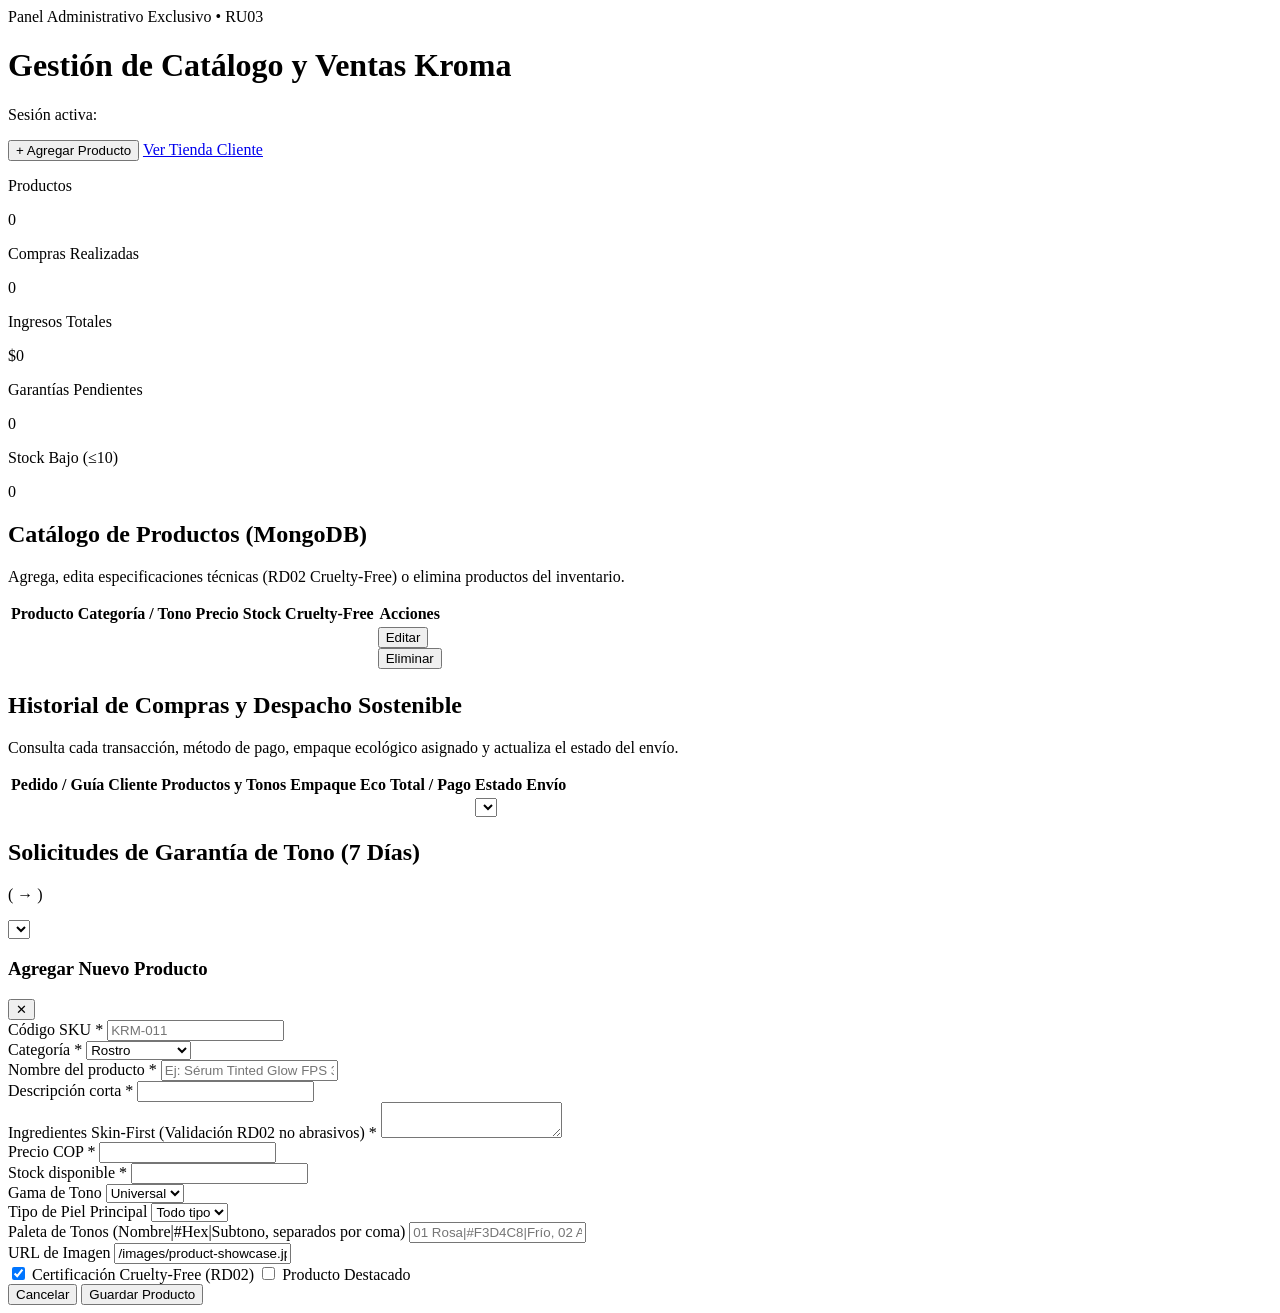
<file: target/classes/views/admin/dashboard.html>
<!DOCTYPE html>
<html lang="es" xmlns:th="http://www.thymeleaf.org">
<head th:replace="~{fragments/layout :: head(${titulo})}"></head>
<body class="bg-white text-kromaDark antialiased min-h-screen flex flex-col">

<div th:replace="~{fragments/layout :: header}"></div>

<main class="flex-1 max-w-7xl mx-auto px-4 sm:px-6 lg:px-8 py-8 space-y-8 w-full">
    <!-- Cabecera Admin -->
    <div class="flex flex-wrap items-center justify-between gap-4 bg-kromaDark text-white rounded-3xl p-6 shadow-lg">
        <div>
            <span class="text-[11px] uppercase tracking-widest text-pink-300 font-bold">Panel Administrativo Exclusivo • RU03</span>
            <h1 class="text-2xl sm:text-3xl font-extrabold mt-1">Gestión de Catálogo y Ventas Kroma</h1>
            <p class="text-xs text-gray-300 mt-1">Sesión activa: <span th:text="${usuarioActual.nombre + ' (' + usuarioActual.correo + ')'}"></span></p>
        </div>
        <div class="flex gap-3">
            <button type="button" onclick="abrirModalNuevoProducto()" class="px-5 py-2.5 rounded-full bg-kromaPink hover:bg-pink-700 text-white text-xs font-extrabold shadow">
                + Agregar Producto
            </button>
            <a href="/" class="px-4 py-2.5 rounded-full bg-white/10 hover:bg-white/20 text-xs font-bold">Ver Tienda Cliente</a>
        </div>
    </div>

    <div th:if="${flashOk != null}" class="p-4 rounded-2xl bg-emerald-50 border border-emerald-200 text-emerald-800 text-sm font-semibold" th:text="'✅ ' + ${flashOk}"></div>
    <div th:if="${flashError != null}" class="p-4 rounded-2xl bg-red-50 border border-red-200 text-red-700 text-sm font-semibold" th:text="'⚠️ ' + ${flashError}"></div>

    <!-- KPIs -->
    <div class="grid grid-cols-2 lg:grid-cols-5 gap-4">
        <div class="bg-pink-50/60 border border-pink-100 rounded-2xl p-4">
            <p class="text-[11px] font-bold uppercase text-gray-500">Productos</p>
            <p class="text-2xl font-extrabold text-kromaDark mt-1" th:text="${totalProductos}">0</p>
        </div>
        <div class="bg-pink-50/60 border border-pink-100 rounded-2xl p-4">
            <p class="text-[11px] font-bold uppercase text-gray-500">Compras Realizadas</p>
            <p class="text-2xl font-extrabold text-kromaDark mt-1" th:text="${totalPedidos}">0</p>
        </div>
        <div class="bg-pink-50/60 border border-pink-100 rounded-2xl p-4">
            <p class="text-[11px] font-bold uppercase text-gray-500">Ingresos Totales</p>
            <p class="text-xl font-extrabold text-kromaPink mt-1" th:text="${currencyHelper.cop(ingresosTotales)}">$0</p>
        </div>
        <div class="bg-pink-50/60 border border-pink-100 rounded-2xl p-4">
            <p class="text-[11px] font-bold uppercase text-gray-500">Garantías Pendientes</p>
            <p class="text-2xl font-extrabold text-amber-600 mt-1" th:text="${garantiasPendientes}">0</p>
        </div>
        <div class="bg-pink-50/60 border border-pink-100 rounded-2xl p-4">
            <p class="text-[11px] font-bold uppercase text-gray-500">Stock Bajo (≤10)</p>
            <p class="text-2xl font-extrabold text-red-600 mt-1" th:text="${stockBajo}">0</p>
        </div>
    </div>

    <!-- Sección 1: CRUD Productos (Agregar, Editar Especificaciones, Eliminar) -->
    <div class="bg-white border border-pink-100 rounded-3xl p-6 shadow-sm space-y-4">
        <div>
            <h2 class="text-lg font-extrabold text-kromaDark">Catálogo de Productos (MongoDB)</h2>
            <p class="text-xs text-gray-500">Agrega, edita especificaciones técnicas (RD02 Cruelty-Free) o elimina productos del inventario.</p>
        </div>

        <div class="overflow-x-auto">
            <table class="w-full text-left text-xs">
                <thead>
                <tr class="border-b border-pink-100 text-gray-500 uppercase text-[11px]">
                    <th class="py-3 px-2">Producto</th>
                    <th class="py-3 px-2">Categoría / Tono</th>
                    <th class="py-3 px-2">Precio</th>
                    <th class="py-3 px-2">Stock</th>
                    <th class="py-3 px-2">Cruelty-Free</th>
                    <th class="py-3 px-2 text-right">Acciones</th>
                </tr>
                </thead>
                <tbody class="divide-y divide-pink-50">
                <tr th:each="p : ${productos}" class="hover:bg-pink-50/30">
                    <td class="py-3 px-2">
                        <div class="flex items-center gap-3">
                            <img th:src="${p.imagenUrl}" alt="" class="w-11 h-11 rounded-xl object-contain bg-pink-50 border border-pink-100 shrink-0">
                            <div>
                                <p class="font-extrabold text-kromaDark" th:text="${p.nombre}"></p>
                                <p class="text-[11px] text-gray-400" th:text="${p.codigo + ' • ' + p.linea}"></p>
                            </div>
                        </div>
                    </td>
                    <td class="py-3 px-2">
                        <span class="font-bold text-kromaPink" th:text="${p.categoria}"></span>
                        <span class="block text-[11px] text-gray-500" th:text="'Gama: ' + ${p.gamaTono}"></span>
                    </td>
                    <td class="py-3 px-2 font-extrabold" th:text="${currencyHelper.cop(p.precio)}"></td>
                    <td class="py-3 px-2">
                        <span th:classappend="${p.stock <= 10} ? 'bg-red-100 text-red-700' : 'bg-emerald-100 text-emerald-700'"
                              th:text="${p.stock} + ' uds'" class="px-2.5 py-0.5 rounded-full font-bold"></span>
                    </td>
                    <td class="py-3 px-2">
                        <span class="text-emerald-700 font-bold" th:text="${p.certificacionCrueltyFree ? '✓ Certificado' : '✗ No'}"></span>
                    </td>
                    <td class="py-3 px-2 text-right whitespace-nowrap space-x-1.5">
                        <button type="button"
                                th:data-id="${p.id}"
                                th:data-codigo="${p.codigo}"
                                th:data-nombre="${p.nombre}"
                                th:data-desccorta="${p.descripcionCorta}"
                                th:data-ingredientes="${p.descripcionIngredientes}"
                                th:data-categoria="${p.categoria}"
                                th:data-linea="${p.linea}"
                                th:data-precio="${p.precio}"
                                th:data-stock="${p.stock}"
                                th:data-gama="${p.gamaTono}"
                                th:data-tipopiel="${!#lists.isEmpty(p.tipoPiel) ? p.tipoPiel[0] : 'Todo tipo'}"
                                th:data-imagen="${p.imagenUrl}"
                                th:data-paleta="${p.paletaResumenTexto}"
                                th:data-destacado="${p.destacado}"
                                onclick="abrirModalEditarProducto(this)"
                                class="px-3 py-1.5 rounded-full bg-pink-100 text-kromaPink font-bold hover:bg-kromaPink hover:text-white transition">
                            Editar
                        </button>
                        <form th:action="@{/admin/productos/{id}/eliminar(id=${p.id})}" method="POST" class="inline"
                              onsubmit="return confirm('¿Seguro que deseas eliminar este producto de MongoDB?');">
                            <button type="submit" class="px-3 py-1.5 rounded-full bg-red-50 text-red-600 font-bold hover:bg-red-600 hover:text-white transition">
                                Eliminar
                            </button>
                        </form>
                    </td>
                </tr>
                </tbody>
            </table>
        </div>
    </div>

    <!-- Sección 2: Historial de Compras -->
    <div class="bg-white border border-pink-100 rounded-3xl p-6 shadow-sm space-y-4">
        <div>
            <h2 class="text-lg font-extrabold text-kromaDark">Historial de Compras y Despacho Sostenible</h2>
            <p class="text-xs text-gray-500">Consulta cada transacción, método de pago, empaque ecológico asignado y actualiza el estado del envío.</p>
        </div>

        <div class="overflow-x-auto">
            <table class="w-full text-left text-xs">
                <thead>
                <tr class="border-b border-pink-100 text-gray-500 uppercase text-[11px]">
                    <th class="py-3 px-2">Pedido / Guía</th>
                    <th class="py-3 px-2">Cliente</th>
                    <th class="py-3 px-2">Productos y Tonos</th>
                    <th class="py-3 px-2">Empaque Eco</th>
                    <th class="py-3 px-2">Total / Pago</th>
                    <th class="py-3 px-2">Estado Envío</th>
                </tr>
                </thead>
                <tbody class="divide-y divide-pink-50">
                <tr th:each="ped : ${pedidos}" class="hover:bg-pink-50/30">
                    <td class="py-3 px-2">
                        <p class="font-extrabold text-kromaDark" th:text="${ped.numeroPedido}"></p>
                        <p class="text-[11px] text-gray-400" th:text="${ped.numeroGuia}"></p>
                        <p class="text-[10px] text-gray-400" th:text="${#dates.format(T(java.util.Date).from(ped.fechaPedido), 'dd/MM/yyyy HH:mm')}"></p>
                    </td>
                    <td class="py-3 px-2">
                        <p class="font-bold text-kromaDark" th:text="${ped.datosCliente.nombre}"></p>
                        <p class="text-[11px] text-gray-500" th:text="'CC ' + ${ped.datosCliente.cedula} + ' • ' + ${ped.datosCliente.correo}"></p>
                        <p class="text-[11px] text-gray-500" th:text="${ped.direccionEntrega.ciudad} + ', ' + ${ped.direccionEntrega.departamento}"></p>
                    </td>
                    <td class="py-3 px-2 space-y-1">
                        <div th:each="it : ${ped.items}" class="text-[11px]">
                            <span class="font-bold" th:text="${it.cantidad} + 'x '"></span>
                            <span th:text="${it.nombreProducto}"></span>
                            <span class="text-kromaPink font-semibold" th:text="' (' + ${it.tonoSeleccionado} + ')'"></span>
                        </div>
                    </td>
                    <td class="py-3 px-2">
                        <span class="inline-block px-2.5 py-1 rounded-full bg-emerald-50 text-emerald-800 text-[11px] font-bold" th:text="'🌱 ' + ${ped.tipoEmpaqueSostenible}"></span>
                    </td>
                    <td class="py-3 px-2">
                        <p class="font-extrabold text-kromaPink" th:text="${currencyHelper.cop(ped.total)}"></p>
                        <p class="text-[11px] text-gray-500" th:text="${ped.metodoPago + ' • ' + ped.comprobantePago}"></p>
                    </td>
                    <td class="py-3 px-2">
                        <select th:data-id="${ped.id}" onchange="actualizarEstadoPedido(this.dataset.id, this.value)" class="rounded-xl border border-pink-200 px-2.5 py-1.5 text-xs font-bold bg-white">
                            <option th:each="est : ${ {'Pagado', 'Empacando Eco', 'En Camino', 'Entregado'} }"
                                    th:value="${est}" th:text="${est}" th:selected="${ped.estadoPedido == est}"></option>
                        </select>
                    </td>
                </tr>
                </tbody>
            </table>
        </div>
    </div>

    <!-- Sección 3: Garantías de Tono -->
    <div th:if="${!#lists.isEmpty(garantias)}" class="bg-white border border-pink-100 rounded-3xl p-6 shadow-sm space-y-4">
        <h2 class="text-lg font-extrabold text-kromaDark">Solicitudes de Garantía de Tono (7 Días)</h2>
        <div class="grid md:grid-cols-2 gap-4">
            <div th:each="g : ${garantias}" class="p-4 rounded-2xl border border-pink-100 bg-pink-50/30 text-xs flex justify-between items-start gap-3">
                <div class="space-y-1">
                    <p class="font-extrabold text-kromaDark" th:text="${g.codigoSolicitud + ' • Pedido ' + g.numeroPedido}"></p>
                    <p><strong th:text="${g.productoNombre}"></strong> (<span th:text="${g.tonoOriginal}"></span> → <span class="text-kromaPink font-bold" th:text="${g.tonoSolicitado}"></span>)</p>
                    <p class="text-gray-600" th:text="${g.motivo}"></p>
                </div>
                <select th:data-id="${g.id}" onchange="actualizarEstadoGarantia(this.dataset.id, this.value)" class="rounded-xl border border-pink-200 px-2.5 py-1.5 font-bold bg-white">
                    <option th:each="est : ${ {'Pendiente', 'Aprobada - Despacho Eco', 'Completada', 'Rechazada'} }"
                            th:value="${est}" th:text="${est}" th:selected="${g.estadoSolicitud == est}"></option>
                </select>
            </div>
        </div>
    </div>
</main>

<!-- Modal Agregar / Editar Especificaciones -->
<div id="modalAdminProducto" class="fixed inset-0 z-50 hidden bg-black/50 drawer-backdrop items-center justify-center p-4 overflow-y-auto">
    <div class="bg-white rounded-3xl max-w-2xl w-full p-6 sm:p-8 shadow-2xl space-y-5 my-8">
        <div class="flex justify-between items-center">
            <h3 id="modalAdminTitulo" class="text-xl font-extrabold text-kromaDark">Agregar Nuevo Producto</h3>
            <button type="button" onclick="cerrarModalAdmin()" class="w-8 h-8 rounded-full hover:bg-pink-50 font-bold text-gray-500">✕</button>
        </div>

        <form id="formAdminProducto" action="/admin/productos" method="POST" class="grid sm:grid-cols-2 gap-4 text-xs">
            <div>
                <label class="font-bold text-gray-700 block mb-1">Código SKU *</label>
                <input type="text" name="codigo" id="admCodigo" required placeholder="KRM-011" class="w-full rounded-xl border border-pink-200 px-3 py-2">
            </div>
            <div>
                <label class="font-bold text-gray-700 block mb-1">Categoría *</label>
                <select name="categoria" id="admCategoria" class="w-full rounded-xl border border-pink-200 px-3 py-2 bg-white">
                    <option value="Rostro">Rostro</option>
                    <option value="Labios">Labios</option>
                    <option value="Ojos">Ojos</option>
                    <option value="Cejas">Cejas</option>
                    <option value="Skincare">Skincare</option>
                    <option value="Kits Skin-First">Kits Skin-First</option>
                </select>
            </div>
            <div class="sm:col-span-2">
                <label class="font-bold text-gray-700 block mb-1">Nombre del producto *</label>
                <input type="text" name="nombre" id="admNombre" required placeholder="Ej: Sérum Tinted Glow FPS 30" class="w-full rounded-xl border border-pink-200 px-3 py-2">
            </div>
            <div class="sm:col-span-2">
                <label class="font-bold text-gray-700 block mb-1">Descripción corta *</label>
                <input type="text" name="descripcionCorta" id="admDescCorta" required class="w-full rounded-xl border border-pink-200 px-3 py-2">
            </div>
            <div class="sm:col-span-2">
                <label class="font-bold text-gray-700 block mb-1">Ingredientes Skin-First (Validación RD02 no abrasivos) *</label>
                <textarea name="descripcionIngredientes" id="admIngredientes" rows="2" required class="w-full rounded-xl border border-pink-200 px-3 py-2"></textarea>
            </div>
            <div>
                <label class="font-bold text-gray-700 block mb-1">Precio COP *</label>
                <input type="number" name="precio" id="admPrecio" required min="1000" class="w-full rounded-xl border border-pink-200 px-3 py-2">
            </div>
            <div>
                <label class="font-bold text-gray-700 block mb-1">Stock disponible *</label>
                <input type="number" name="stock" id="admStock" required min="0" class="w-full rounded-xl border border-pink-200 px-3 py-2">
            </div>
            <div>
                <label class="font-bold text-gray-700 block mb-1">Gama de Tono</label>
                <select name="gamaTono" id="admGamaTono" class="w-full rounded-xl border border-pink-200 px-3 py-2 bg-white">
                    <option value="Universal">Universal</option>
                    <option value="Frío">Frío</option>
                    <option value="Neutro">Neutro</option>
                    <option value="Cálido">Cálido</option>
                </select>
            </div>
            <div>
                <label class="font-bold text-gray-700 block mb-1">Tipo de Piel Principal</label>
                <select name="tipoPiel" id="admTipoPiel" class="w-full rounded-xl border border-pink-200 px-3 py-2 bg-white">
                    <option value="Todo tipo">Todo tipo</option>
                    <option value="Seca">Seca</option>
                    <option value="Mixta">Mixta</option>
                    <option value="Grasa">Grasa</option>
                    <option value="Sensible">Sensible</option>
                </select>
            </div>
            <div class="sm:col-span-2">
                <label class="font-bold text-gray-700 block mb-1">Paleta de Tonos (Nombre|#Hex|Subtono, separados por coma)</label>
                <input type="text" name="paletaTonos" id="admPaleta" placeholder="01 Rosa|#F3D4C8|Frío, 02 Arena|#E3BE9F|Neutro" class="w-full rounded-xl border border-pink-200 px-3 py-2">
            </div>
            <div class="sm:col-span-2">
                <label class="font-bold text-gray-700 block mb-1">URL de Imagen</label>
                <input type="text" name="imagenUrl" id="admImagen" value="/images/product-showcase.jpg" class="w-full rounded-xl border border-pink-200 px-3 py-2">
            </div>
            <div class="sm:col-span-2 flex flex-wrap gap-4 items-center pt-1">
                <label class="inline-flex items-center gap-2 font-bold text-emerald-700">
                    <input type="checkbox" name="certificacionCrueltyFree" id="admCruelty" value="true" checked class="accent-pink-600">
                    Certificación Cruelty-Free (RD02)
                </label>
                <label class="inline-flex items-center gap-2 font-bold text-kromaDark">
                    <input type="checkbox" name="destacado" id="admDestacado" value="true" class="accent-pink-600">
                    Producto Destacado
                </label>
            </div>
            <div class="sm:col-span-2 flex justify-end gap-2 pt-2">
                <button type="button" onclick="cerrarModalAdmin()" class="px-5 py-2.5 rounded-full border border-gray-200 font-bold text-gray-600">Cancelar</button>
                <button type="submit" class="px-6 py-2.5 rounded-full kroma-btn-primary font-extrabold">Guardar Producto</button>
            </div>
        </form>
    </div>
</div>

<script>
function abrirModalNuevoProducto() {
    document.getElementById('modalAdminTitulo').textContent = 'Agregar Nuevo Producto';
    const form = document.getElementById('formAdminProducto');
    form.action = '/admin/productos';
    form.reset();
    document.getElementById('admImagen').value = '/images/product-showcase.jpg';
    document.getElementById('admCruelty').checked = true;
    const modal = document.getElementById('modalAdminProducto');
    modal.classList.remove('hidden');
    modal.classList.add('flex');
}

function abrirModalEditarProducto(btn) {
    const d = btn.dataset;
    document.getElementById('modalAdminTitulo').textContent = 'Editar Especificaciones de Producto';
    const form = document.getElementById('formAdminProducto');
    form.action = `/admin/productos/${d.id}/editar`;

    document.getElementById('admCodigo').value = d.codigo || '';
    document.getElementById('admCategoria').value = d.categoria || 'Rostro';
    document.getElementById('admNombre').value = d.nombre || '';
    document.getElementById('admDescCorta').value = d.desccorta || '';
    document.getElementById('admIngredientes').value = d.ingredientes || '';
    document.getElementById('admPrecio').value = d.precio || 0;
    document.getElementById('admStock').value = d.stock || 0;
    document.getElementById('admGamaTono').value = d.gama || 'Universal';
    document.getElementById('admTipoPiel').value = d.tipopiel || 'Todo tipo';
    document.getElementById('admImagen').value = d.imagen || '/images/product-showcase.jpg';
    document.getElementById('admPaleta').value = d.paleta || '';
    document.getElementById('admDestacado').checked = d.destacado === 'true';
    document.getElementById('admCruelty').checked = true;

    const modal = document.getElementById('modalAdminProducto');
    modal.classList.remove('hidden');
    modal.classList.add('flex');
}

function cerrarModalAdmin() {
    const modal = document.getElementById('modalAdminProducto');
    modal.classList.add('hidden');
    modal.classList.remove('flex');
}

async function actualizarEstadoPedido(id, estadoPedido) {
    const resp = await fetch(`/admin/api/pedidos/${id}/estado`, {
        method: 'PATCH',
        headers: { 'Content-Type': 'application/json' },
        body: JSON.stringify({ estadoPedido })
    });
    const data = await resp.json();
    if (data.ok) KromaStore.mostrarToast('📦 Estado de pedido actualizado');
}

async function actualizarEstadoGarantia(id, estadoSolicitud) {
    const resp = await fetch(`/admin/api/garantias/${id}/estado`, {
        method: 'PATCH',
        headers: { 'Content-Type': 'application/json' },
        body: JSON.stringify({ estadoSolicitud })
    });
    const data = await resp.json();
    if (data.ok) KromaStore.mostrarToast('🎨 Estado de garantía actualizado');
}
</script>

<div th:replace="~{fragments/layout :: footer}"></div>
</body>
</html>
</file>
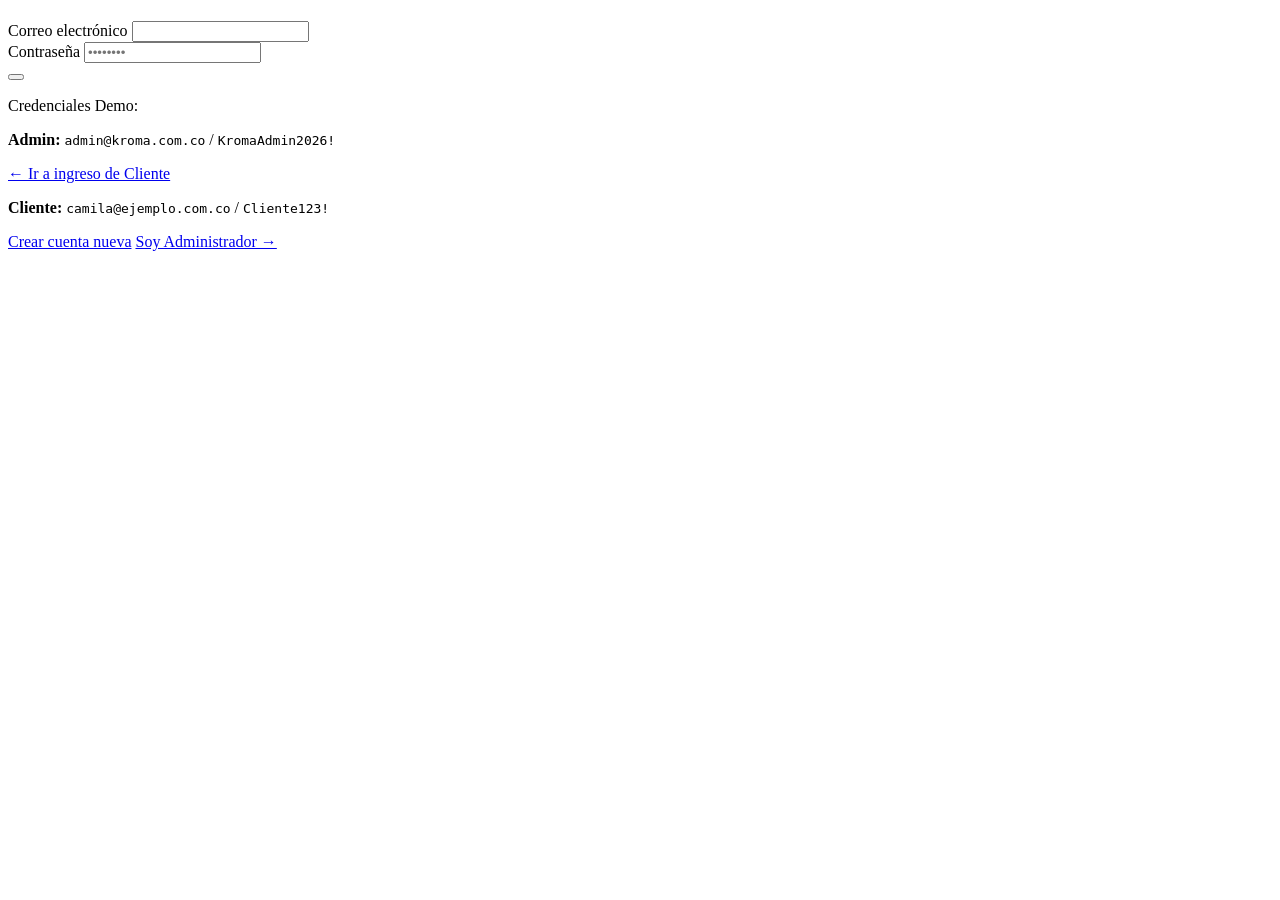
<file: target/classes/views/auth/login.html>
<!DOCTYPE html>
<html lang="es" xmlns:th="http://www.thymeleaf.org">
<head th:replace="~{fragments/layout :: head(${titulo})}"></head>
<body class="bg-white text-kromaDark antialiased min-h-screen flex flex-col">

<div th:replace="~{fragments/layout :: header}"></div>

<main class="flex-1 max-w-md mx-auto px-4 py-12 w-full">
    <div class="bg-white border border-pink-100 rounded-3xl p-8 shadow-lg space-y-6">
        <div class="text-center space-y-2">
            <span th:classappend="${modoAdmin} ? 'bg-kromaDark text-white' : 'bg-pink-100 text-kromaPink'"
                  th:text="${modoAdmin} ? '🔐 Acceso Exclusivo Administrador' : '✨ Bienvenida a Kroma'"
                  class="inline-block px-3 py-1 rounded-full text-[11px] font-extrabold uppercase tracking-wider"></span>
            <h1 class="text-2xl font-extrabold text-kromaDark" th:text="${modoAdmin} ? 'Portal Administrativo Kroma' : 'Iniciar Sesión'"></h1>
            <p class="text-xs text-gray-500" th:text="${modoAdmin} ? 'Ingresa tus credenciales especiales para gestionar productos e historial de compras.' : 'Accede a tus pedidos, preferencias de tono y garantías.'"></p>
        </div>

        <div th:if="${error != null}" class="p-3.5 rounded-2xl bg-red-50 border border-red-200 text-xs text-red-700 font-semibold" th:text="'⚠️ ' + ${error}"></div>

        <form action="/auth/login" method="POST" class="space-y-4 text-xs">
            <input type="hidden" name="modoAdmin" th:value="${modoAdmin}">
            <input type="hidden" name="nextUrl" th:value="${nextUrl}">

            <div>
                <label class="font-bold text-gray-700 block mb-1">Correo electrónico</label>
                <input type="email" name="correo" required th:placeholder="${modoAdmin ? 'admin@kroma.com.co' : 'tu@correo.com'}" class="w-full rounded-xl border border-pink-200 px-3.5 py-2.5 focus:outline-none focus:border-kromaPink">
            </div>
            <div>
                <label class="font-bold text-gray-700 block mb-1">Contraseña</label>
                <input type="password" name="password" required placeholder="••••••••" class="w-full rounded-xl border border-pink-200 px-3.5 py-2.5 focus:outline-none focus:border-kromaPink">
            </div>

            <button type="submit"
                    th:classappend="${modoAdmin} ? 'bg-kromaDark hover:bg-gray-800 text-white' : 'kroma-btn-primary'"
                    th:text="${modoAdmin} ? 'Ingresar al Panel Admin' : 'Entrar a mi Cuenta'"
                    class="w-full py-3.5 rounded-full font-bold text-sm transition"></button>
        </form>

        <div class="bg-pink-50/70 border border-pink-100 rounded-2xl p-4 text-[11px] text-gray-600 space-y-1">
            <p class="font-extrabold text-kromaDark">Credenciales Demo:</p>
            <div th:if="${modoAdmin}">
                <p><strong>Admin:</strong> <code>admin@kroma.com.co</code> / <code>KromaAdmin2026!</code></p>
                <p class="pt-1"><a href="/auth/login" class="text-kromaPink font-bold hover:underline">← Ir a ingreso de Cliente</a></p>
            </div>
            <div th:if="${!modoAdmin}">
                <p><strong>Cliente:</strong> <code>camila@ejemplo.com.co</code> / <code>Cliente123!</code></p>
                <p class="pt-1 flex justify-between">
                    <a href="/auth/registro" class="text-kromaPink font-bold hover:underline">Crear cuenta nueva</a>
                    <a href="/auth/admin-login" class="text-kromaDark font-bold hover:underline">Soy Administrador →</a>
                </p>
            </div>
        </div>
    </div>
</main>

<div th:replace="~{fragments/layout :: footer}"></div>
</body>
</html>
</file>
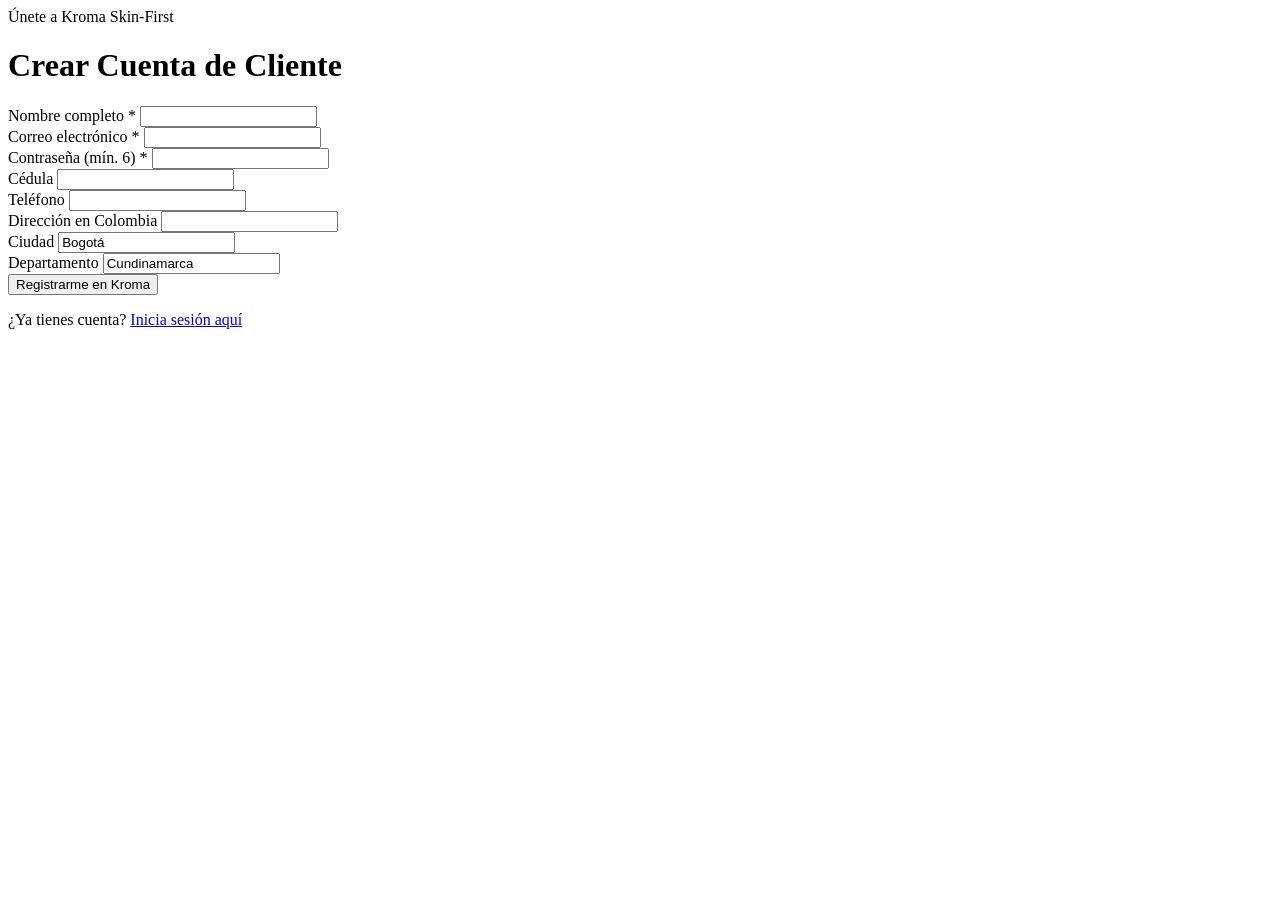
<file: target/classes/views/auth/registro.html>
<!DOCTYPE html>
<html lang="es" xmlns:th="http://www.thymeleaf.org">
<head th:replace="~{fragments/layout :: head(${titulo})}"></head>
<body class="bg-white text-kromaDark antialiased min-h-screen flex flex-col">

<div th:replace="~{fragments/layout :: header}"></div>

<main class="flex-1 max-w-lg mx-auto px-4 py-10 w-full">
    <div class="bg-white border border-pink-100 rounded-3xl p-8 shadow-lg space-y-5">
        <div class="text-center space-y-1">
            <span class="inline-block px-3 py-1 rounded-full bg-pink-100 text-kromaPink text-[11px] font-extrabold uppercase">Únete a Kroma Skin-First</span>
            <h1 class="text-2xl font-extrabold text-kromaDark">Crear Cuenta de Cliente</h1>
        </div>

        <div th:if="${error != null}" class="p-3 rounded-2xl bg-red-50 border border-red-200 text-xs text-red-700 font-semibold" th:text="'⚠️ ' + ${error}"></div>

        <form action="/auth/registro" method="POST" class="grid sm:grid-cols-2 gap-3.5 text-xs">
            <div class="sm:col-span-2">
                <label class="font-bold text-gray-700 block mb-1">Nombre completo *</label>
                <input type="text" name="nombre" required class="w-full rounded-xl border border-pink-200 px-3.5 py-2.5">
            </div>
            <div>
                <label class="font-bold text-gray-700 block mb-1">Correo electrónico *</label>
                <input type="email" name="correo" required class="w-full rounded-xl border border-pink-200 px-3.5 py-2.5">
            </div>
            <div>
                <label class="font-bold text-gray-700 block mb-1">Contraseña (mín. 6) *</label>
                <input type="password" name="password" required minlength="6" class="w-full rounded-xl border border-pink-200 px-3.5 py-2.5">
            </div>
            <div>
                <label class="font-bold text-gray-700 block mb-1">Cédula</label>
                <input type="text" name="cedula" class="w-full rounded-xl border border-pink-200 px-3.5 py-2.5">
            </div>
            <div>
                <label class="font-bold text-gray-700 block mb-1">Teléfono</label>
                <input type="text" name="telefono" class="w-full rounded-xl border border-pink-200 px-3.5 py-2.5">
            </div>
            <div class="sm:col-span-2">
                <label class="font-bold text-gray-700 block mb-1">Dirección en Colombia</label>
                <input type="text" name="direccion" class="w-full rounded-xl border border-pink-200 px-3.5 py-2.5">
            </div>
            <div>
                <label class="font-bold text-gray-700 block mb-1">Ciudad</label>
                <input type="text" name="ciudad" value="Bogotá" class="w-full rounded-xl border border-pink-200 px-3.5 py-2.5">
            </div>
            <div>
                <label class="font-bold text-gray-700 block mb-1">Departamento</label>
                <input type="text" name="departamento" value="Cundinamarca" class="w-full rounded-xl border border-pink-200 px-3.5 py-2.5">
            </div>
            <div class="sm:col-span-2 pt-2">
                <button type="submit" class="w-full py-3.5 rounded-full kroma-btn-primary font-bold text-sm">Registrarme en Kroma</button>
            </div>
        </form>
        <p class="text-center text-xs text-gray-500">¿Ya tienes cuenta? <a href="/auth/login" class="text-kromaPink font-bold hover:underline">Inicia sesión aquí</a></p>
    </div>
</main>

<div th:replace="~{fragments/layout :: footer}"></div>
</body>
</html>
</file>
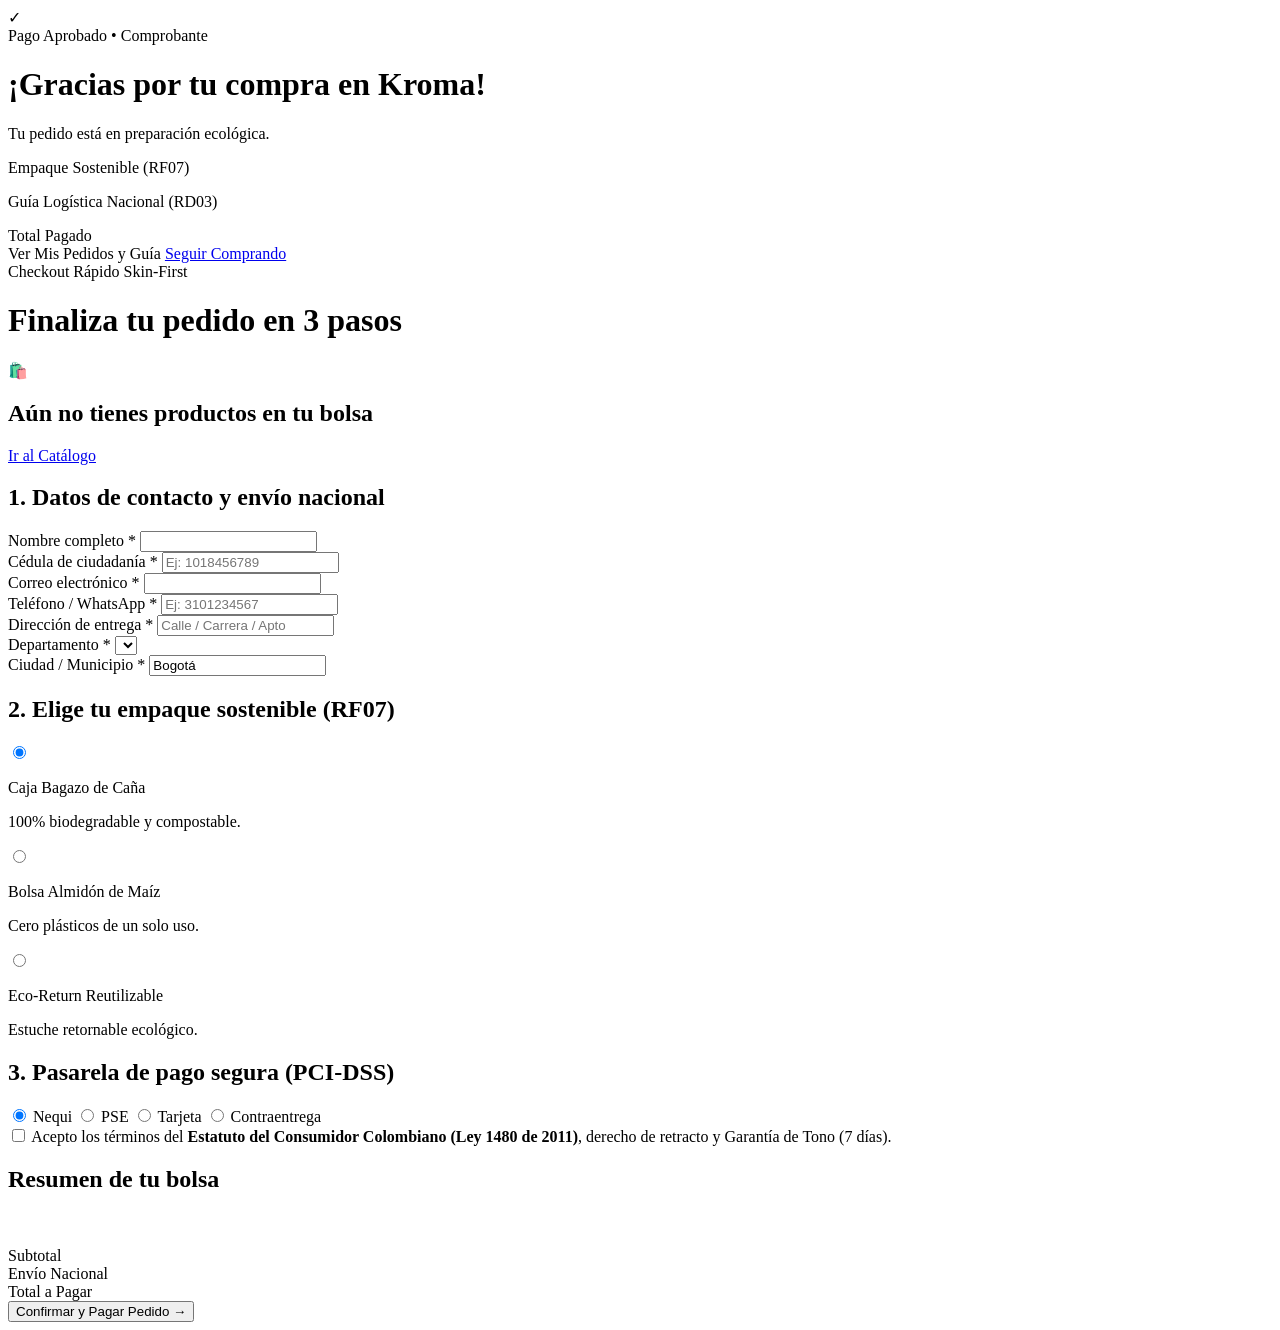
<file: target/classes/views/client/checkout.html>
<!DOCTYPE html>
<html lang="es" xmlns:th="http://www.thymeleaf.org">
<head th:replace="~{fragments/layout :: head(${titulo})}"></head>
<body class="bg-white text-kromaDark antialiased min-h-screen flex flex-col">

<div th:replace="~{fragments/layout :: header}"></div>

<main class="flex-1 max-w-6xl mx-auto px-4 sm:px-6 lg:px-8 py-10 w-full">
    <div th:if="${pedidoConfirmado != null}" class="max-w-2xl mx-auto bg-white border-2 border-emerald-200 rounded-3xl p-8 shadow-lg space-y-6">
        <div class="text-center space-y-2">
            <div class="w-16 h-16 rounded-full bg-emerald-100 text-emerald-700 flex items-center justify-center text-3xl mx-auto">✓</div>
            <span class="inline-block px-3 py-1 rounded-full bg-emerald-50 text-emerald-800 text-xs font-bold">
                Pago Aprobado • Comprobante <span th:text="${pedidoConfirmado.comprobantePago}"></span>
            </span>
            <h1 class="text-2xl sm:text-3xl font-extrabold text-kromaDark">¡Gracias por tu compra en Kroma!</h1>
            <p class="text-xs text-gray-500">Tu pedido <strong th:text="${pedidoConfirmado.numeroPedido}"></strong> está en preparación ecológica.</p>
        </div>

        <div class="grid sm:grid-cols-2 gap-4 bg-pink-50/50 p-4 rounded-2xl border border-pink-100 text-xs">
            <div>
                <p class="font-bold text-gray-500 uppercase">Empaque Sostenible (RF07)</p>
                <p class="font-extrabold text-emerald-700 mt-1" th:text="'🌱 ' + ${pedidoConfirmado.tipoEmpaqueSostenible}"></p>
                <p class="text-gray-600 mt-1" th:text="'Supervisor: ' + ${pedidoConfirmado.supervisorEmpaque}"></p>
            </div>
            <div>
                <p class="font-bold text-gray-500 uppercase">Guía Logística Nacional (RD03)</p>
                <p class="font-extrabold text-kromaDark mt-1" th:text="'📦 ' + ${pedidoConfirmado.numeroGuia}"></p>
                <p class="text-gray-600 mt-1" th:text="${pedidoConfirmado.direccionEntrega.ciudad} + ', ' + ${pedidoConfirmado.direccionEntrega.departamento}"></p>
            </div>
        </div>

        <div class="space-y-2 border-t border-b border-pink-100 py-4 text-xs">
            <div th:each="item : ${pedidoConfirmado.items}" class="flex items-center justify-between">
                <span>
                    <strong th:text="${item.cantidad} + 'x '"></strong>
                    <span th:text="${item.nombreProducto}"></span>
                    <span class="text-kromaPink" th:text="' (' + ${item.tonoSeleccionado} + ')'"></span>
                </span>
                <span class="font-bold" th:text="${currencyHelper.cop(item.subtotal)}"></span>
            </div>
            <div class="flex items-center justify-between text-gray-500 pt-2">
                <span th:text="'Envío Nacional (' + ${pedidoConfirmado.metodoPago} + ')'"></span>
                <span th:text="${pedidoConfirmado.costoEnvio == 0 ? 'GRATIS' : currencyHelper.cop(pedidoConfirmado.costoEnvio)}"></span>
            </div>
            <div class="flex items-center justify-between text-base font-extrabold text-kromaPink pt-1">
                <span>Total Pagado</span>
                <span th:text="${currencyHelper.cop(pedidoConfirmado.total)}"></span>
            </div>
        </div>

        <div class="flex flex-wrap gap-3 justify-center">
            <a th:href="@{/mis-pedidos(correo=${pedidoConfirmado.datosCliente.correo})}" class="px-6 py-3 rounded-full kroma-btn-primary text-xs font-bold">Ver Mis Pedidos y Guía</a>
            <a href="/" class="px-6 py-3 rounded-full border border-pink-200 text-xs font-bold text-kromaDark hover:border-kromaPink">Seguir Comprando</a>
        </div>
    </div>

    <div th:if="${pedidoConfirmado == null}">
        <div class="mb-8">
            <span class="text-xs font-extrabold uppercase tracking-wider text-kromaPink">Checkout Rápido Skin-First</span>
            <h1 class="text-2xl sm:text-3xl font-extrabold text-kromaDark mt-1">Finaliza tu pedido en 3 pasos</h1>
        </div>

        <div th:if="${error != null}" class="mb-6 p-4 rounded-2xl bg-red-50 border border-red-200 text-red-700 text-sm font-semibold" th:text="'⚠️ ' + ${error}"></div>

        <div th:if="${#lists.isEmpty(itemsCarrito)}" class="text-center py-16 bg-pink-50/40 rounded-3xl border border-pink-100 space-y-4">
            <p class="text-4xl">🛍️</p>
            <h2 class="text-xl font-extrabold text-kromaDark">Aún no tienes productos en tu bolsa</h2>
            <a href="/" class="inline-block px-6 py-3 rounded-full kroma-btn-primary text-xs font-bold">Ir al Catálogo</a>
        </div>

        <form th:if="${!#lists.isEmpty(itemsCarrito)}" action="/checkout" method="POST" class="grid lg:grid-cols-12 gap-8 items-start">
            <div class="lg:col-span-7 space-y-6">
                <div class="bg-white border border-pink-100 rounded-3xl p-6 space-y-4 shadow-sm">
                    <h2 class="font-extrabold text-base text-kromaDark">1. Datos de contacto y envío nacional</h2>
                    <div class="grid sm:grid-cols-2 gap-4 text-xs">
                        <div>
                            <label class="font-bold text-gray-600 block mb-1">Nombre completo *</label>
                            <input type="text" name="nombre" required th:value="${usuarioActual != null ? usuarioActual.nombre : ''}" class="w-full rounded-xl border border-pink-200 px-3.5 py-2.5">
                        </div>
                        <div>
                            <label class="font-bold text-gray-600 block mb-1">Cédula de ciudadanía *</label>
                            <input type="text" name="cedula" required placeholder="Ej: 1018456789" class="w-full rounded-xl border border-pink-200 px-3.5 py-2.5">
                        </div>
                        <div>
                            <label class="font-bold text-gray-600 block mb-1">Correo electrónico *</label>
                            <input type="email" name="correo" required th:value="${usuarioActual != null ? usuarioActual.correo : ''}" class="w-full rounded-xl border border-pink-200 px-3.5 py-2.5">
                        </div>
                        <div>
                            <label class="font-bold text-gray-600 block mb-1">Teléfono / WhatsApp *</label>
                            <input type="text" name="telefono" required placeholder="Ej: 3101234567" class="w-full rounded-xl border border-pink-200 px-3.5 py-2.5">
                        </div>
                        <div class="sm:col-span-2">
                            <label class="font-bold text-gray-600 block mb-1">Dirección de entrega *</label>
                            <input type="text" name="direccion" required placeholder="Calle / Carrera / Apto" class="w-full rounded-xl border border-pink-200 px-3.5 py-2.5">
                        </div>
                        <div>
                            <label class="font-bold text-gray-600 block mb-1">Departamento *</label>
                            <select id="selectDepto" name="departamento" onchange="actualizarEnvioCheckout()" class="w-full rounded-xl border border-pink-200 px-3.5 py-2.5 bg-white font-semibold">
                                <option th:each="d : ${departamentos}" th:value="${d}" th:text="${d}"></option>
                            </select>
                        </div>
                        <div>
                            <label class="font-bold text-gray-600 block mb-1">Ciudad / Municipio *</label>
                            <input type="text" name="ciudad" required value="Bogotá" class="w-full rounded-xl border border-pink-200 px-3.5 py-2.5">
                        </div>
                    </div>
                </div>

                <div class="bg-white border border-pink-100 rounded-3xl p-6 space-y-3 shadow-sm">
                    <h2 class="font-extrabold text-base text-kromaDark">2. Elige tu empaque sostenible (RF07)</h2>
                    <div class="grid sm:grid-cols-3 gap-3 text-xs">
                        <label class="p-3.5 rounded-2xl border-2 border-pink-200 bg-pink-50/30 cursor-pointer">
                            <input type="radio" name="tipoEmpaqueSostenible" value="Caja Biodegradable Bagazo de Caña" checked class="accent-pink-600 mb-2">
                            <p class="font-extrabold text-kromaDark">Caja Bagazo de Caña</p>
                            <p class="text-[11px] text-gray-500 mt-1">100% biodegradable y compostable.</p>
                        </label>
                        <label class="p-3.5 rounded-2xl border border-pink-200 cursor-pointer">
                            <input type="radio" name="tipoEmpaqueSostenible" value="Bolsa Compostable Almidón de Maíz" class="accent-pink-600 mb-2">
                            <p class="font-extrabold text-kromaDark">Bolsa Almidón de Maíz</p>
                            <p class="text-[11px] text-gray-500 mt-1">Cero plásticos de un solo uso.</p>
                        </label>
                        <label class="p-3.5 rounded-2xl border border-pink-200 cursor-pointer">
                            <input type="radio" name="tipoEmpaqueSostenible" value="Envase Reutilizable Eco-Return Kroma" class="accent-pink-600 mb-2">
                            <p class="font-extrabold text-kromaDark">Eco-Return Reutilizable</p>
                            <p class="text-[11px] text-gray-500 mt-1">Estuche retornable ecológico.</p>
                        </label>
                    </div>
                </div>

                <div class="bg-white border border-pink-100 rounded-3xl p-6 space-y-4 shadow-sm">
                    <h2 class="font-extrabold text-base text-kromaDark">3. Pasarela de pago segura (PCI-DSS)</h2>
                    <div class="grid grid-cols-2 sm:grid-cols-4 gap-3 text-xs font-bold">
                        <label class="p-3 rounded-xl border border-pink-200 flex items-center gap-2 cursor-pointer"><input type="radio" name="metodoPago" value="Nequi" checked class="accent-pink-600"> Nequi</label>
                        <label class="p-3 rounded-xl border border-pink-200 flex items-center gap-2 cursor-pointer"><input type="radio" name="metodoPago" value="PSE" class="accent-pink-600"> PSE</label>
                        <label class="p-3 rounded-xl border border-pink-200 flex items-center gap-2 cursor-pointer"><input type="radio" name="metodoPago" value="Tarjeta Crédito/Débito" class="accent-pink-600"> Tarjeta</label>
                        <label class="p-3 rounded-xl border border-pink-200 flex items-center gap-2 cursor-pointer"><input type="radio" name="metodoPago" value="Contraentrega" class="accent-pink-600"> Contraentrega</label>
                    </div>
                    <label class="flex items-start gap-2.5 p-3.5 rounded-2xl bg-pink-50/50 border border-pink-100 text-xs text-gray-700 cursor-pointer">
                        <input type="checkbox" name="aceptoLey1480" value="true" required class="mt-0.5 accent-pink-600">
                        <span>Acepto los términos del <strong>Estatuto del Consumidor Colombiano (Ley 1480 de 2011)</strong>, derecho de retracto y Garantía de Tono (7 días).</span>
                    </label>
                </div>
            </div>

            <div class="lg:col-span-5 bg-pink-50/40 border border-pink-100 rounded-3xl p-6 space-y-4 sticky top-24">
                <h2 class="font-extrabold text-lg text-kromaDark">Resumen de tu bolsa</h2>
                <div class="space-y-3 max-h-72 overflow-y-auto pr-1">
                    <div th:each="item : ${itemsCarrito}" class="flex items-center justify-between gap-3 bg-white p-3 rounded-2xl border border-pink-100 text-xs">
                        <div class="flex items-center gap-2.5 min-w-0">
                            <img th:src="${item.imagenUrl}" alt="" class="w-12 h-12 rounded-xl object-contain bg-pink-50 shrink-0">
                            <div class="min-w-0">
                                <p class="font-bold text-kromaDark truncate" th:text="${item.nombreProducto}"></p>
                                <p class="text-[11px] text-gray-500" th:text="${item.cantidad} + 'x • ' + ${item.tonoSeleccionado}"></p>
                            </div>
                        </div>
                        <span class="font-extrabold text-kromaPink shrink-0" th:text="${currencyHelper.cop(item.subtotal)}"></span>
                    </div>
                </div>
                <div class="border-t border-pink-200 pt-4 space-y-2 text-sm">
                    <div class="flex justify-between text-gray-600"><span>Subtotal</span><span class="font-bold" th:text="${currencyHelper.cop(subtotal)}"></span></div>
                    <div class="flex justify-between text-gray-600"><span>Envío Nacional</span><span id="checkoutCostoEnvio" class="font-bold" th:text="${costoEnvioInicial == 0 ? 'GRATIS' : currencyHelper.cop(costoEnvioInicial)}"></span></div>
                    <div class="flex justify-between text-lg font-extrabold text-kromaDark pt-2 border-t border-pink-200">
                        <span>Total a Pagar</span>
                        <span id="checkoutTotal" class="text-kromaPink" th:text="${currencyHelper.cop(subtotal + costoEnvioInicial)}"></span>
                    </div>
                </div>
                <button type="submit" class="w-full py-4 rounded-full kroma-btn-primary font-extrabold text-sm shadow-lg">Confirmar y Pagar Pedido →</button>
            </div>
        </form>
    </div>
</main>

<script>
async function actualizarEnvioCheckout() {
    const depto = document.getElementById('selectDepto')?.value;
    if (!depto) return;
    const resp = await fetch(`/api/envio/cotizar?departamento=${encodeURIComponent(depto)}`);
    const data = await resp.json();
    if (data.ok) {
        document.getElementById('checkoutCostoEnvio').textContent = data.costoEnvio === 0 ? 'GRATIS' : KromaStore.formatearCOP(data.costoEnvio);
        document.getElementById('checkoutTotal').textContent = KromaStore.formatearCOP(data.total);
    }
}
</script>

<div th:replace="~{fragments/layout :: footer}"></div>
</body>
</html>
</file>
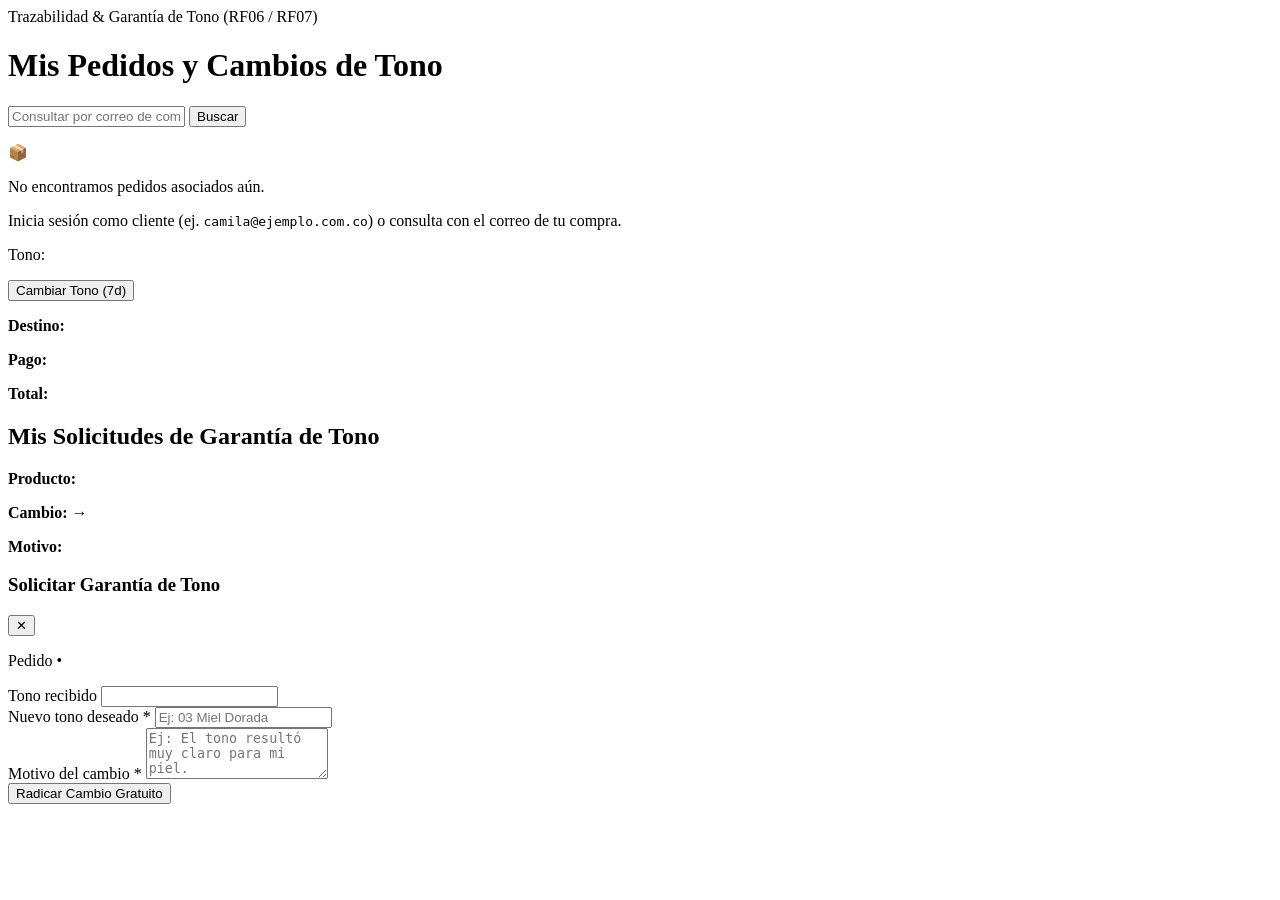
<file: target/classes/views/client/mis-pedidos.html>
<!DOCTYPE html>
<html lang="es" xmlns:th="http://www.thymeleaf.org">
<head th:replace="~{fragments/layout :: head(${titulo})}"></head>
<body class="bg-white text-kromaDark antialiased min-h-screen flex flex-col">

<div th:replace="~{fragments/layout :: header}"></div>

<main class="flex-1 max-w-6xl mx-auto px-4 sm:px-6 lg:px-8 py-10 space-y-8 w-full">
    <div class="flex flex-wrap items-end justify-between gap-4">
        <div>
            <span class="text-xs font-extrabold uppercase tracking-wider text-kromaPink">Trazabilidad &amp; Garantía de Tono (RF06 / RF07)</span>
            <h1 class="text-2xl sm:text-3xl font-extrabold text-kromaDark mt-1">Mis Pedidos y Cambios de Tono</h1>
        </div>
        <form action="/mis-pedidos" method="GET" class="flex gap-2">
            <input type="email" name="correo" th:value="${correoConsulta}" placeholder="Consultar por correo de compra..." class="rounded-full border border-pink-200 px-4 py-2 text-xs w-64">
            <button type="submit" class="px-4 py-2 rounded-full kroma-btn-primary text-xs font-bold">Buscar</button>
        </form>
    </div>

    <div th:if="${#lists.isEmpty(pedidos)}" class="bg-pink-50/40 border border-pink-100 rounded-3xl p-10 text-center space-y-3">
        <p class="text-3xl">📦</p>
        <p class="font-bold text-gray-700">No encontramos pedidos asociados aún.</p>
        <p class="text-xs text-gray-500">Inicia sesión como cliente (ej. <code>camila@ejemplo.com.co</code>) o consulta con el correo de tu compra.</p>
    </div>

    <div th:if="${!#lists.isEmpty(pedidos)}" class="space-y-4">
        <div th:each="pedido : ${pedidos}" class="bg-white border border-pink-100 rounded-3xl p-6 shadow-sm space-y-4">
            <div class="flex flex-wrap items-center justify-between gap-3 border-b border-pink-50 pb-3">
                <div>
                    <span class="font-extrabold text-base text-kromaDark" th:text="'Pedido ' + ${pedido.numeroPedido}"></span>
                    <span class="ml-2 text-xs text-gray-500" th:text="${#dates.format(T(java.util.Date).from(pedido.fechaPedido), 'dd/MM/yyyy')}"></span>
                </div>
                <div class="flex flex-wrap items-center gap-2 text-xs">
                    <span class="px-3 py-1 rounded-full bg-emerald-50 text-emerald-700 font-bold" th:text="'🌱 ' + ${pedido.tipoEmpaqueSostenible}"></span>
                    <span class="px-3 py-1 rounded-full bg-pink-100 text-kromaPink font-bold" th:text="${pedido.estadoPedido}"></span>
                    <span class="px-3 py-1 rounded-full bg-gray-100 text-gray-700 font-bold" th:text="'Guía: ' + ${pedido.numeroGuia}"></span>
                </div>
            </div>

            <div class="grid md:grid-cols-2 gap-4">
                <div class="space-y-2">
                    <div th:each="it : ${pedido.items}" class="flex items-center justify-between text-xs bg-pink-50/40 p-2.5 rounded-xl">
                        <div>
                            <p class="font-bold text-kromaDark" th:text="${it.cantidad} + 'x ' + ${it.nombreProducto}"></p>
                            <p class="text-gray-500">Tono: <span class="font-semibold text-kromaPink" th:text="${it.tonoSeleccionado}"></span></p>
                        </div>
                        <button th:if="${pedido.estaEnPlazoGarantia()}" type="button"
                                th:data-pid="${pedido.id}"
                                th:data-num="${pedido.numeroPedido}"
                                th:data-prod="${it.nombreProducto}"
                                th:data-tono="${it.tonoSeleccionado}"
                                onclick="abrirModalGarantia(this.dataset.pid, this.dataset.num, this.dataset.prod, this.dataset.tono)"
                                class="px-3 py-1.5 rounded-full border border-kromaPink text-kromaPink font-bold hover:bg-kromaPink hover:text-white transition">
                            Cambiar Tono (7d)
                        </button>
                    </div>
                </div>
                <div class="text-xs space-y-1 bg-gray-50 p-3.5 rounded-2xl">
                    <p><strong>Destino:</strong> <span th:text="${pedido.direccionEntrega.direccion + ', ' + pedido.direccionEntrega.ciudad + ' (' + pedido.direccionEntrega.departamento + ')'}"></span></p>
                    <p><strong>Pago:</strong> <span th:text="${pedido.metodoPago + ' • Comprobante ' + pedido.comprobantePago}"></span></p>
                    <p><strong>Total:</strong> <span class="font-extrabold text-kromaPink" th:text="${currencyHelper.cop(pedido.total)}"></span></p>
                    <p th:classappend="${pedido.estaEnPlazoGarantia()} ? 'text-emerald-700' : 'text-gray-400'"
                       th:text="${pedido.estaEnPlazoGarantia()} ? '✓ Dentro del plazo vigente de 7 días para Garantía de Tono.' : 'Plazo de 7 días finalizado.'"
                       class="text-[11px] font-semibold pt-1"></p>
                </div>
            </div>
        </div>
    </div>

    <div th:if="${!#lists.isEmpty(garantias)}" class="space-y-3">
        <h2 class="text-xl font-extrabold text-kromaDark">Mis Solicitudes de Garantía de Tono</h2>
        <div class="grid sm:grid-cols-2 gap-4">
            <div th:each="g : ${garantias}" class="bg-white border border-pink-100 rounded-2xl p-4 text-xs space-y-1.5">
                <div class="flex justify-between items-center">
                    <span class="font-extrabold text-kromaDark" th:text="${g.codigoSolicitud + ' • ' + g.numeroPedido}"></span>
                    <span class="px-2.5 py-0.5 rounded-full bg-pink-100 text-kromaPink font-bold" th:text="${g.estadoSolicitud}"></span>
                </div>
                <p><strong>Producto:</strong> <span th:text="${g.productoNombre}"></span></p>
                <p><strong>Cambio:</strong> <span th:text="${g.tonoOriginal}"></span> → <span class="text-kromaPink font-bold" th:text="${g.tonoSolicitado}"></span></p>
                <p class="text-gray-500"><strong>Motivo:</strong> <span th:text="${g.motivo}"></span></p>
            </div>
        </div>
    </div>
</main>

<!-- Modal Solicitud Garantía de Tono -->
<div id="modalGarantia" class="fixed inset-0 z-50 hidden bg-black/50 drawer-backdrop items-center justify-center p-4">
    <div class="bg-white rounded-3xl max-w-md w-full p-6 space-y-4 shadow-2xl">
        <div class="flex justify-between items-center">
            <h3 class="font-extrabold text-lg text-kromaDark">Solicitar Garantía de Tono</h3>
            <button type="button" onclick="cerrarModalGarantia()" class="text-gray-500 font-bold">✕</button>
        </div>
        <form id="formGarantia" class="space-y-3 text-xs">
            <input type="hidden" name="pedidoId" id="garPedidoId">
            <p class="text-gray-600">Pedido <strong id="garNumeroPedido"></strong> • <strong id="garProducto"></strong></p>
            <input type="hidden" name="productoNombre" id="garProductoInput">
            <div>
                <label class="font-bold block mb-1">Tono recibido</label>
                <input type="text" name="tonoOriginal" id="garTonoOriginal" readonly class="w-full rounded-xl border border-gray-200 bg-gray-50 px-3 py-2">
            </div>
            <div>
                <label class="font-bold block mb-1">Nuevo tono deseado *</label>
                <input type="text" name="tonoSolicitado" required placeholder="Ej: 03 Miel Dorada" class="w-full rounded-xl border border-pink-200 px-3 py-2">
            </div>
            <div>
                <label class="font-bold block mb-1">Motivo del cambio *</label>
                <textarea name="motivo" required rows="3" placeholder="Ej: El tono resultó muy claro para mi piel." class="w-full rounded-xl border border-pink-200 px-3 py-2"></textarea>
            </div>
            <button type="submit" class="w-full py-3 rounded-full kroma-btn-primary font-bold">Radicar Cambio Gratuito</button>
        </form>
    </div>
</div>

<script>
function abrirModalGarantia(pedidoId, numeroPedido, productoNombre, tonoOriginal) {
    document.getElementById('garPedidoId').value = pedidoId;
    document.getElementById('garNumeroPedido').textContent = numeroPedido;
    document.getElementById('garProducto').textContent = productoNombre;
    document.getElementById('garProductoInput').value = productoNombre;
    document.getElementById('garTonoOriginal').value = tonoOriginal;
    const modal = document.getElementById('modalGarantia');
    modal.classList.remove('hidden');
    modal.classList.add('flex');
}
function cerrarModalGarantia() {
    const modal = document.getElementById('modalGarantia');
    modal.classList.add('hidden');
    modal.classList.remove('flex');
}
document.getElementById('formGarantia').addEventListener('submit', async (e) => {
    e.preventDefault();
    const payload = Object.fromEntries(new FormData(e.target).entries());
    const resp = await fetch('/api/garantias', {
        method: 'POST',
        headers: { 'Content-Type': 'application/json' },
        body: JSON.stringify(payload)
    });
    const data = await resp.json();
    if (!data.ok) { alert(data.mensaje); return; }
    cerrarModalGarantia();
    window.location.reload();
});
</script>

<div th:replace="~{fragments/layout :: footer}"></div>
</body>
</html>
</file>
